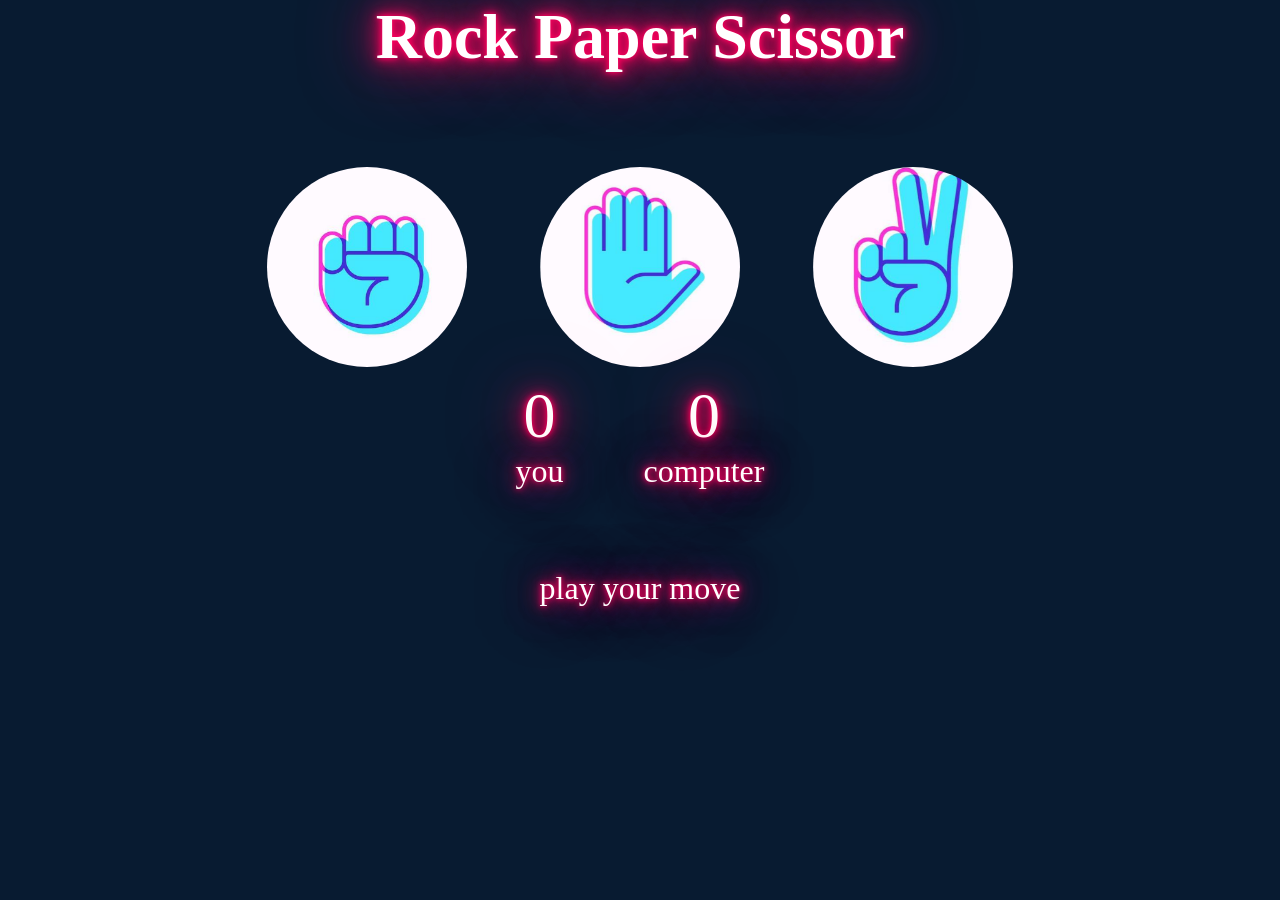
<file: index.html>
<!DOCTYPE html>
<html lang="en">
<head>
    <meta charset="UTF-8">
    <meta name="viewport" content="width=device-width, initial-scale=1.0">
    <title>Rock paper scissor GAME</title>
    <link rel="stylesheet" href="style.css">
</head>
<body>
<div class="container">  
  <div>
   <h1 class="neon-text">Rock Paper Scissor</h1> 
  </div>
   <div class="choices">
   <div class="choice" id="rock">
   <img src="rock.png"/>
   </div>
   <div class="choice" id="paper">
   <img src="./paper.png"/>
   </div>
   <div class="choice" id="scissor">
   <img src="./scissor.png" class="card"/>
   </div>
   </div>

   <div class="score-board">
    <div class="score">
      <p id="user-score">0</p>
      <p>you</p>
    </div>
    <div class="score">
      <p id="comp-score">0</p>
      <p>computer</p>
    </div>
    </div>

   <div class="msg-contain">
    <p id="msg">play your move</p>
   </div>
</div>
   <script src="first.js"></script> 
</body>
</html>
</file>
<file: style.css>
*{
    margin:0%;
    padding:0%;
    text-align: center;
     box-sizing: border-box !important;
}
body{
    background-color: #081b31;
    background-size: cover;
}
@media(max-width:450px){
    .container{
        width:800px
    }
}
.neon-text {
    font-size: 4rem;
    color: #fff;
    text-shadow: 0 0 5px #ff005e, 0 0 10px #ff005e, 0 0 20px #ff005e, 0 0 40px #ff005e, 0 0 80px #ff005e;
    animation: glow 1.5s infinite alternate;
}

@keyframes glow {
    0% {
        text-shadow: 0 0 5px #ff005e, 0 0 10px #ff005e, 0 0 20px #ff005e, 0 0 40px #ff005e, 0 0 80px #ff005e;
    }
    100% {
        text-shadow: 0 0 10px #00d4ff, 0 0 20px #00d4ff, 0 0 40px #00d4ff, 0 0 80px #00d4ff, 0 0 160px #00d4ff;
    }
}
.choice:hover{
    cursor: pointer;
    background-color: #FF3E9B;
}
.choice{
    height:225px;
    width:225px;
    justify-content: center;
    display: flex;
    align-items: center;
    border-radius: 50%;
}
img{
    height:200px;
    width:200px;
    object-fit: cover;
    border-radius: 50%;
}
.choices{
 display:flex;
 justify-content: center;
 align-items: center;
 gap: 3rem;
 margin-top: 5rem;
}
.score-board{
    display: flex;
    justify-content: center;
    align-items: center;
    font-size: 2rem; 
    gap: 5rem;  
}
#user-score, #comp-score{
    font-size: 4rem;
}
.msg-contain{
    margin-top: 5rem;
}
#msg{
    background-color: #081b31;
    color:white;
    font-size:2rem;
    display:inline;
    padding: 1rem;
    border-radius: 1rem;
}
p{
    color: #fff;
    text-shadow: 0 0 5px #ff005e, 0 0 10px #ff005e, 0 0 20px #ff005e, 0 0 40px #ff005e, 0 0 80px #ff005e;
    animation: glow 1.5s infinite alternate;
}

@keyframes glow {
    0% {
        text-shadow: 0 0 5px #ff005e, 0 0 10px #ff005e, 0 0 20px #ff005e, 0 0 40px #ff005e, 0 0 80px #ff005e;
    }
    100% {
        text-shadow: 0 0 10px #00d4ff, 0 0 20px #00d4ff, 0 0 40px #00d4ff, 0 0 80px #00d4ff, 0 0 160px #00d4ff;
    }
}
.s{
    margin-top: 6rem;
}
#sr{
    margin-left:1400px ;
    color:#FF3E9B;
    font-style: italic;
    font-size: 20px;
}
</file>
